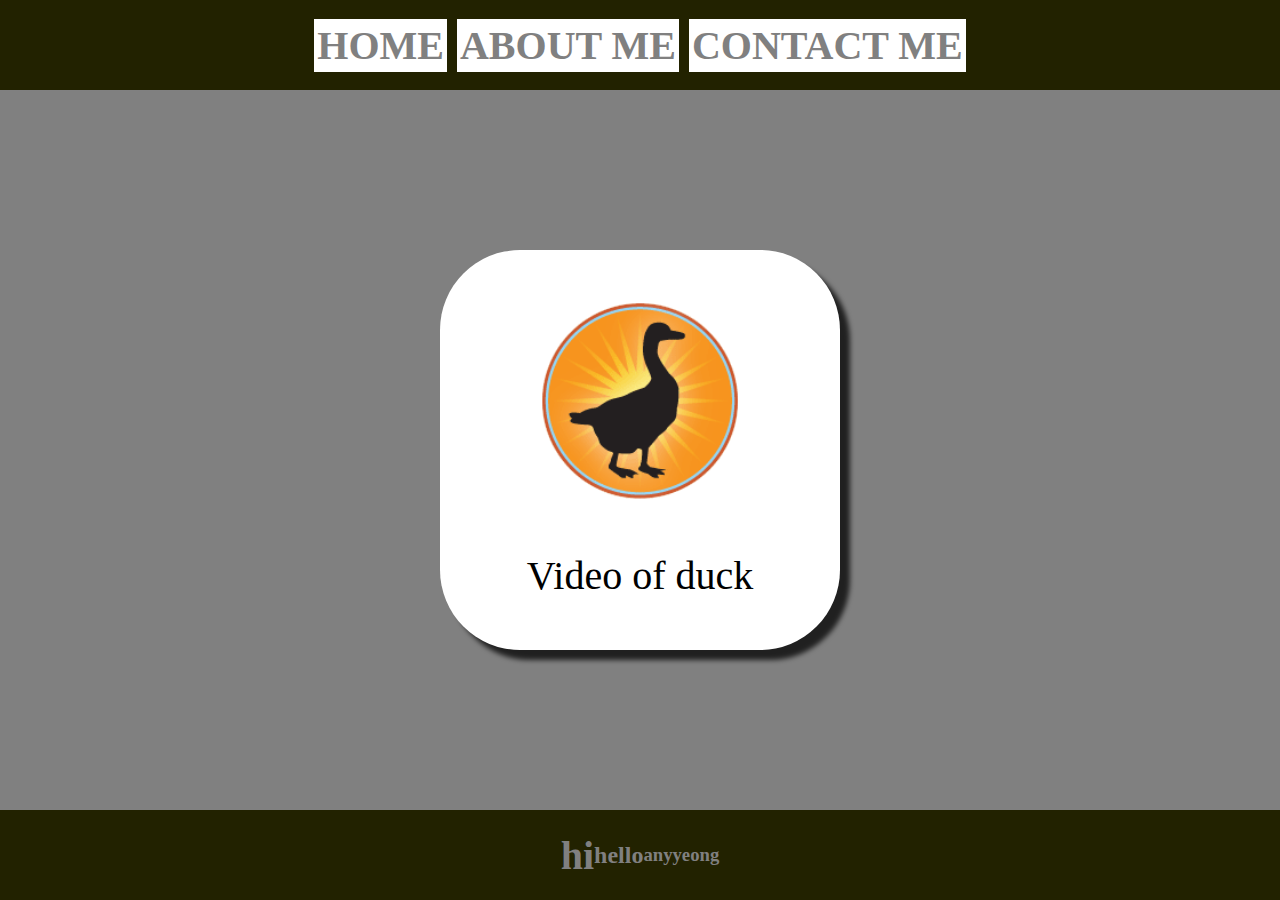
<file: index.html>
<html>

<head>
    <title>WebPage</title>
    <link href="style.css" rel="stylesheet" />
</head>

<body>
    <!--NAVIGATION BAR START-->
    <div class="container-navbar">
        <ul class="ul-navbar">
            <li class="li-navbar">
                <a href="#" class="a-navbar">HOME</a>
            </li>
            <li class="li-navbar">
                <a href="about.html" class="a-navbar">ABOUT ME</a>
            </li>
            <li class="li-navbar">
                <a href="contact.html" class="a-navbar">CONTACT ME</a>
            </li>

        </ul>
    </div>
    <!-- NAVIGATION BAR END -->

    <!-- CONTENT 1 -->
    <div class="container-content">
        <a href="https://www.youtube.com/watch?v=oU9AM5zWJNo" class="a-content">
            <img src="bebek1.png" class="img-content" />
            <p>Video of duck</p>
        </a>
    </div>
    <!-- CONTENT 1 END -->

    <!-- FOOTER -->
    <div class="container-footer">
        <h1 class="h1-footer">hi</h1>
        <h2 class="h2-footer">hello</h2>
        <h3 class="h3-footer">anyyeong</h3>
    </div>
    <!-- FOOTER END -->
</body>

</html>
</file>
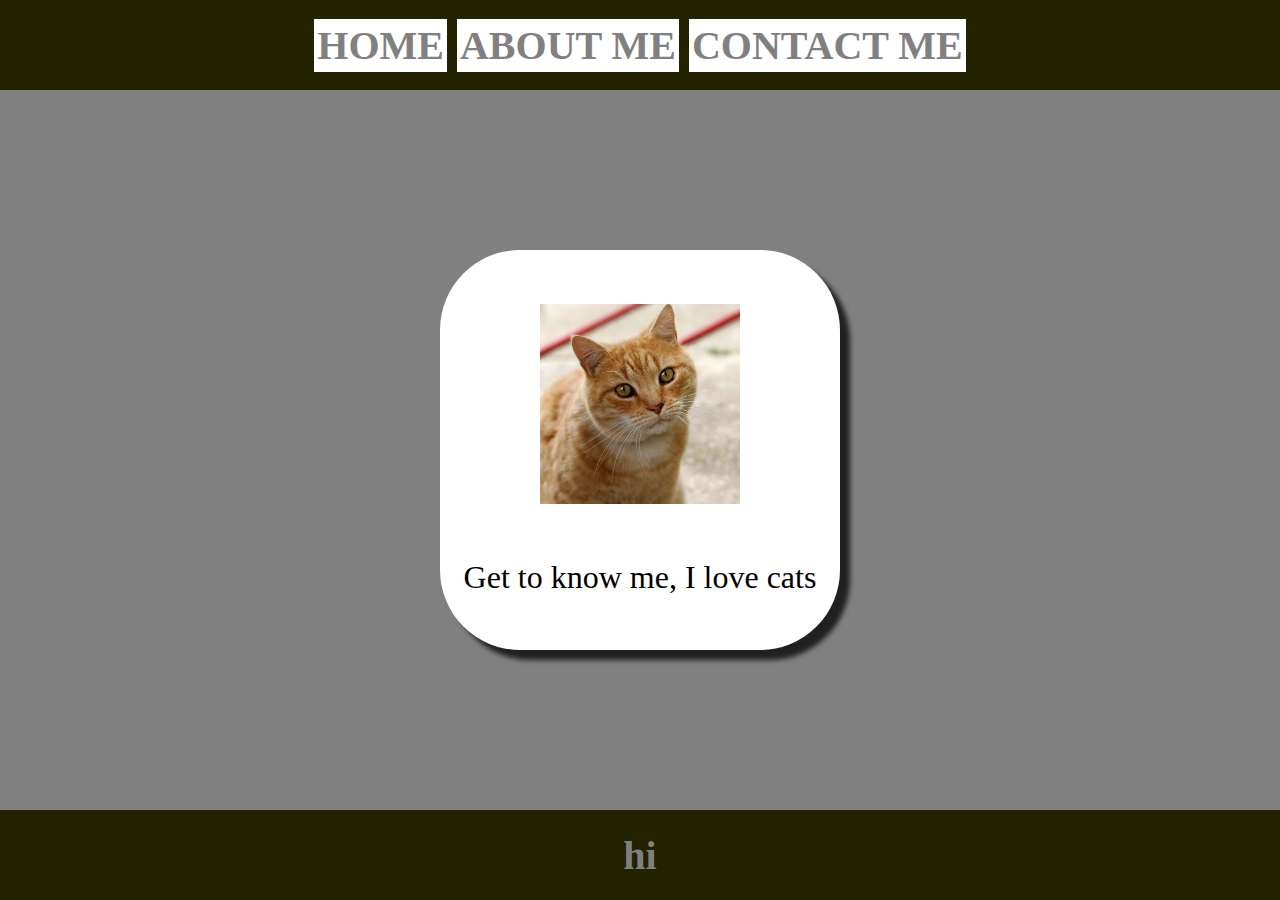
<file: about.html>
<html>

<head>
    <title>About Me</title>
    <link href="style.css" rel="stylesheet" />
</head>

<body>
    <!--NAVIGATION BAR START-->
    <div class="container-navbar">
        <ul class="ul-navbar">
            <li class="li-navbar">
                <a href="index.html" class="a-navbar">HOME</a>
            </li>
            <li class="li-navbar">
                <a href="about.html" class="a-navbar">ABOUT ME</a>
            </li>
            <li class="li-navbar">
                <a href="contact.html" class="a-navbar">CONTACT ME</a>
            </li>

        </ul>
    </div>
    <!-- NAVIGATION BAR END -->

    <!-- CONTENT 1 -->
    <div class="container-content">
        <a href="" class="a-content">
            <img src="cat.jpg" class="img-content" />
        <p style="font-size:xx-large">Get to know me, I love cats</p>
        </a>
    </div>
    <!-- CONTENT 1 END -->

    <!-- FOOTER -->
    <div class="container-footer">
        <h1 class="h1-footer">hi</h1>
        <h2 class="h2-footer"></h2>
        <h3 class="h3-footer"></h3>
    </div>
    <!-- FOOTER END -->
</body>

</html>
</file>
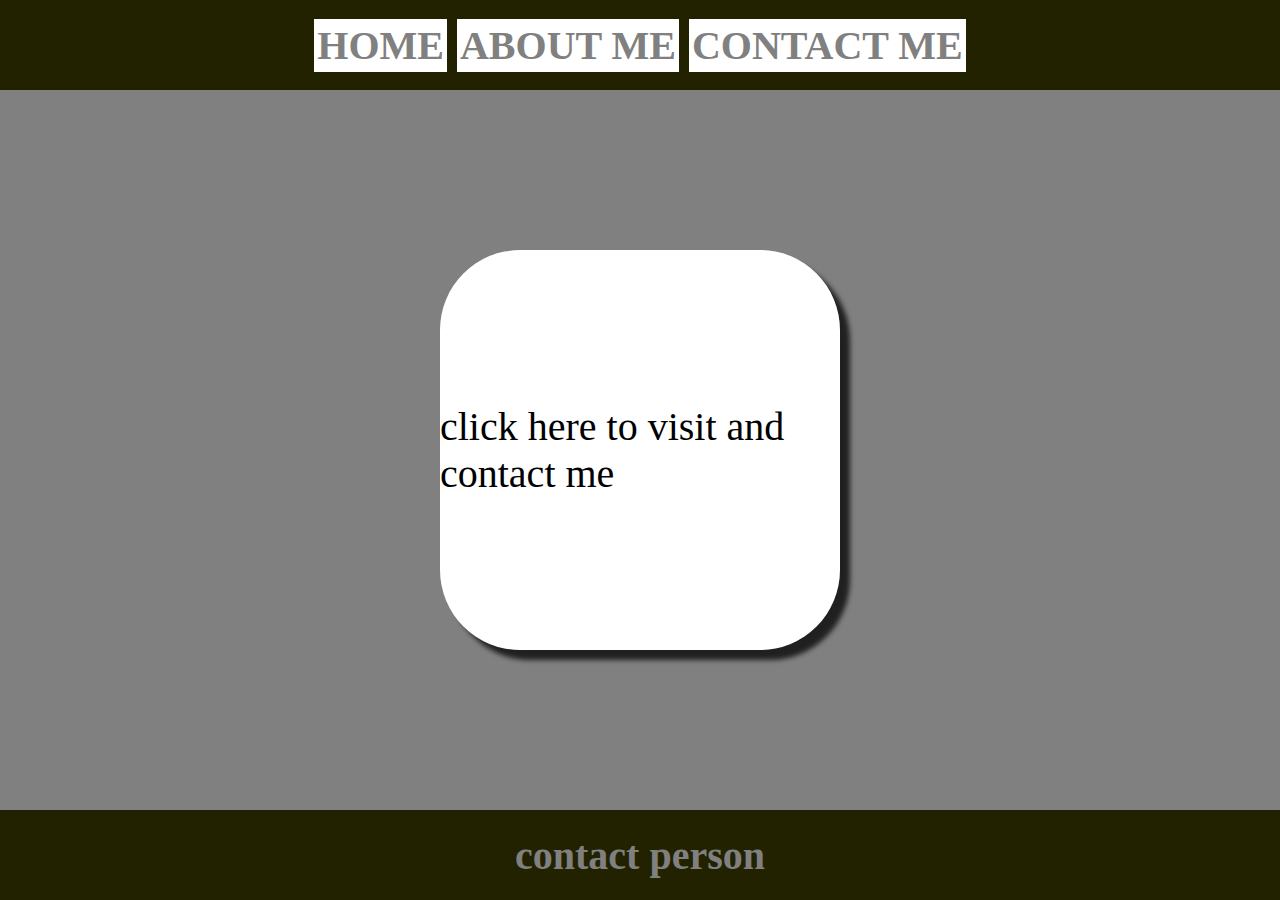
<file: contact.html>
<html>

<head>
    <title>Contact</title>
    <link href="style.css" rel="stylesheet" />
</head>

<body>
    <!--NAVIGATION BAR START-->
    <div class="container-navbar">
        <ul class="ul-navbar">
            <li class="li-navbar">
                <a href="index.html" class="a-navbar">HOME</a>
            </li>
            <li class="li-navbar">
                <a href="about.html" class="a-navbar">ABOUT ME</a>
            </li>
            <li class="li-navbar">
                <a href="contact.html" class="a-navbar">CONTACT ME</a>
            </li>

        </ul>
    </div>
    <!-- NAVIGATION BAR END -->

    <!-- CONTENT 1 -->
    <div class="container-content">
        <a href="https://instagram.com/" class="a-content">
            <p>click here to visit and contact me</p>
        </a>
    </div>
    <!-- CONTENT 1 END -->

    <!-- FOOTER -->
    <div class="container-footer">
        <h1 class="h1-footer">contact person</h1>
        <h2 class="h2-footer"></h2>
        <h3 class="h3-footer"></h3>
    </div>
    <!-- FOOTER END -->
</body>

</html>
</file>
<file: style.css>
*,
html {
    margin: 0;
    padding: 0;
}

body {
    background-color: tomato;
}

.container-navbar {
    background-color: #220;
    width: 100%;
    height: 10vh;
    display: flex;
    justify-content: center;
    align-items: center;
}

.ul-navbar {
    display: flex;
    height: 100px;
    justify-content: center;
    align-items: center;
}

.li-navbar {
    background-color: white;
    list-style-type: none;
    padding: 3px;
    color: #900;
    margin: 5px;
    font-size: 40px;
    font-weight: 800;
}

.li-navbar:hover {
    background-color: pink;
    transition: .5s ease-in-out;
    transition-delay: .1s;
    border-radius: 10px;
}

.a-navbar {
    color: grey;
    text-decoration: none;
}

.container-content {
    background-color: grey;
    display: flex;
    justify-content: center;
    align-items: center;
    height: 80vh;
}

.a-content {
    width: 400px;
    height: 400px;
    display: flex;
    flex-direction: column;
    justify-content: space-evenly;
    align-items: center;
    background-color: white;
    color: black;
    text-decoration: none;
    font-size: 40px;
    border-radius: 80px;
    box-shadow: 10px 10px 5px 0px rgba(0, 0, 0, 0.75);
    -webkit-box-shadow: 10px 10px 5px 0px rgba(0, 0, 0, 0.75);
    -moz-box-shadow: 10px 10px 5px 0px rgba(0, 0, 0, 0.75);
}

.img-content {
    width: 50%;
    height: 50%;
}

.container-footer {
    background-color: #220;
    display: flex;
    justify-content: center;
    align-items: center;
    height: 10vh;
    color: grey;
}

.h1-footer {
    font-size: 40px;
}
</file>
